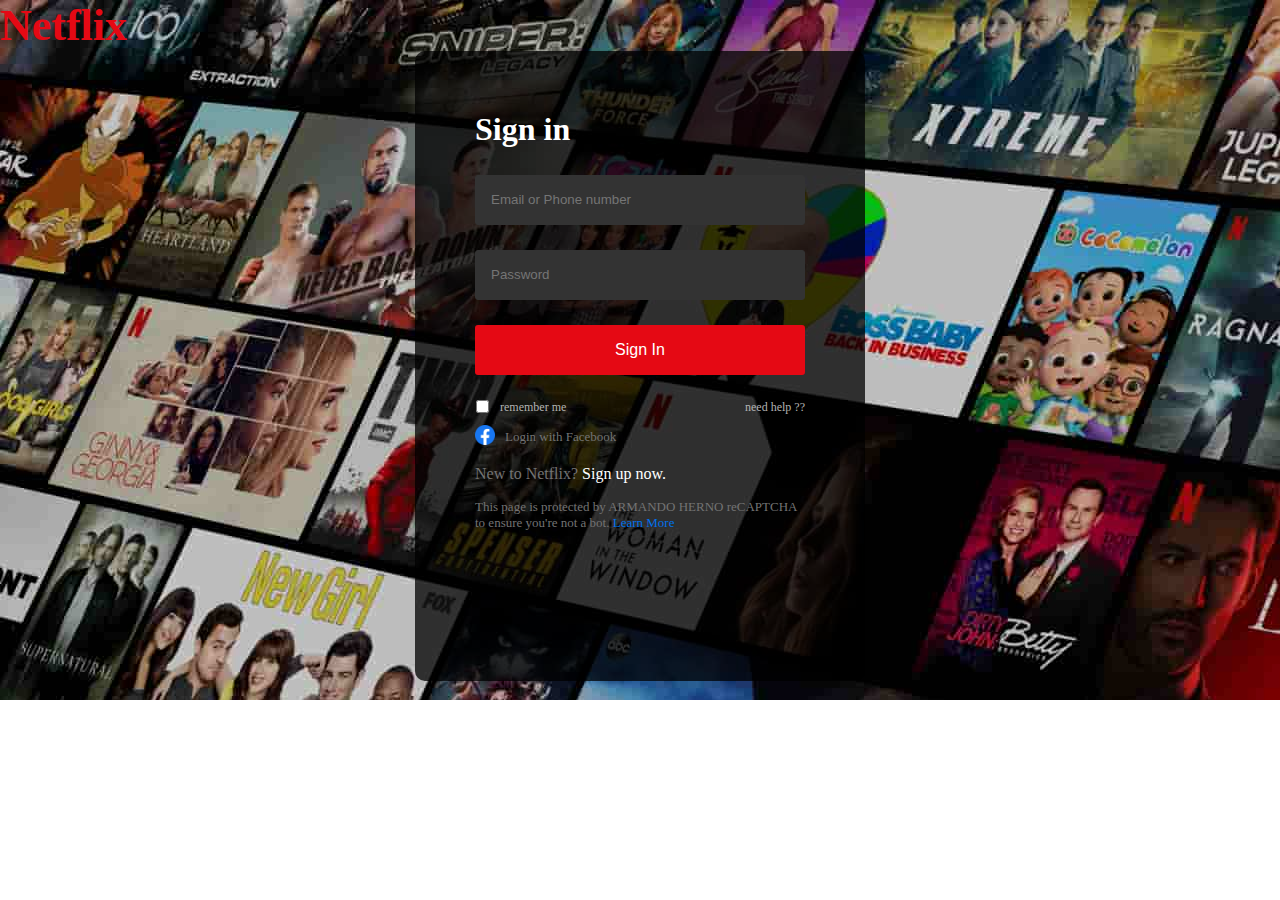
<file: NETFLIX WEBSITE LOGIN CLONE/login.html>
<!DOCTYPE html>
<html lang="en">
<head>
    <meta charset="UTF-8">
    <meta http-equiv="X-UA-Compatible" content="IE=edge">
    <meta name="viewport" content="width=device-width, initial-scale=1.0">
    <title>LOGIN</title>
    <link rel="stylesheet" type="text/css" href="style.css">
</head>
<body>
    <div class="bg-img">
            <a class="navbar-brand">Netflix</a>
            <div class="login-body">
                <div class="login-box">
                    <h2>Sign in</h2>
                    <form>
                        <div class="input-wrap">
                            <input type="text" placeholder="Email or Phone number">
                        </div>
                        <div class="input-wrap">
                            <input type="password" placeholder="Password">
                        </div>
                        <div class="input-wrap">
                            <button>Sign In</button>
                        </div>
                        <div class="support">
                            <div class="remember">
                                <span><input type="checkbox" style="margin: 0; padding: 0; height: 13px"></span>
                                <span>remember me</span>
                            </div>
                            <div class="need-help">
                                need help ??
                            </div>
                        </div>
                        <div class="login-footer">
                            <div class="login-facebook">
                                <span><img src="fblogo.png" alt="fblogo"></span>
                                <span><a href="#">Login with Facebook</a></span>
                            </div>
                            <div class="sign-up">
                                <p>New to Netflix? <a href="#">Sign up now.</a></p>
                            </div>
                            <div class="terms">
                                <p>This page is protected by ARMANDO HERNO reCAPTCHA to ensure you're not a bot. <a href="#">Learn More</a></p>
                            </div>
                        </div>
                    </form>
                </div>
            </div>
        </div>
      
</body>
</html>
</file>
<file: NETFLIX WEBSITE LOGIN CLONE/style.css>
:root {
   --bs-red: #e50914;
}

body {
   padding: 0;
   margin: 0;
   font-family: "Nunito Sans";
}

img {
   max-width: 100%;
}

section {
   border-top: 8px solid #222;
   padding-top: 50px;
   padding-bottom: 40px;
   background-color: #000000;
}

section h2 {
   font-size: 55px;
   color: #fff;
   font-weight: bold;
}

section p {
   font-size: 22px;
   color: #fff;
}

h1 {
   color: #fff;
   font-size: 80px;
}

h3,
h5 {
   color: #fff;
}

.text-common {
   color: #757575;
}

.row {
   margin: 0px;
}

.navbar {
   position: absolute;
   width: 100%;
}

.form-select {
   background-color: #333;
   border: 1px solid #757575;
   color: #757575;
   height: 52px;
}

a.navbar-brand {
   color: #e50914 !important;
   font-size: 44px;
   font-weight: bold;
}

.bg-img {
   background-image: url(bg.jpg);
   height: 700px;
}

.layer {
   background-color: rgba(0, 0, 0, 0.5);
   display: flex;
   align-items: center;
   justify-content: center;
   flex-direction: column;
   width: 100%;
   height: 100%;
}

.top-sign-in {
   height: 34px;
   margin-top: 10px;
   padding-top: 5px;
}

.input-group-text {
   font-size: 28px;
   background-color: #e50914;
   color: #fff;
   border: 0px;
   cursor: pointer;
}

.btn-check:focus+.btn,
.btn:focus {
   box-shadow: none;
}

.main-search input {
   height: 70px;
}

.faq .btn {
   width: 100%;
   height: 72px;
   background-color: #303030;
   font-size: 30px;
   padding-top: 12px;
   text-align: left;
   padding-left: 30px;
   margin-bottom: 10px;
   border-radius: 0px;
}

.multi-collapse.show {
   margin-bottom: 10px;
}

.faq .card {
   background-color: #303030;
   font-size: 26px;
   color: #fff;
   padding-left: 30px;
}

footer {
   background-color: #000000;
   padding-top: 40px;
   border-top: 8px solid #222;
}

footer ul {
   list-style-type: none;
}

footer ul li {
   color: #757575;
   margin-bottom: 15px;
}

footer a {
   text-decoration: none;
   color: #757575;
}

footer a:hover {
   color: #757575;
   text-decoration: underline;
}

@media(min-width: 1200px) {
   .main-search .input-group {
      width: 60%;
      margin: 0 auto;
   }
}

@media(max-width: 800px) {
   .layer h1 {
      font-size: 60px;
   }
}

@media(max-width: 768px) {
   .reverse {
      flex-direction: column-reverse;
   }
}

@media(max-width: 612px) {
   .layer h1 {
      font-size: 50px;
   }
   .layer h5 {
      font-size: 20px;
   }
   section h2 {
      font-size: 40px;
   }
   .main-search input,
   .input-group-text {
      width: 100% !important;
      border-radius: 0px;
      border: 0px;
   }
   .input-group-text {
      margin-top: 5px;
   }
   .faq .btn {
      font-size: 20px;
      height: auto;
      padding-top: 5px;
      padding-left: 10px;
   }
   .faq .card {
      font-size: 16px;
      padding-left: 10px;
   }
   section p {
      font-size: 18px;
   }
}

@media(max-width: 515px) {
   .layer h1 {
      font-size: 40px;
   }
   .layer h5 {
      font-size: 16px;
   }
   .bottom-search p {
      padding-left: 10px;
      padding-right: 10px;
   }
   a.navbar-brand {
      font-size: 32px;
   }
   .form-select {
      height: 40px;
   }
   .top-sign-in {
      margin-top: 3px;
   }
   .px-5 {
      padding-right: 10px!important;
      padding-left: 10px!important;
   }
   .layer h3 {
      font-size: 20px;
   }
   .layer h5 {
      font-size: 14px;
   }
}

@media(max-width:425px) {
   .layer h1 {
      font-size: 34px;
   }
}

.login-body{
   padding: 60px;
   z-index: 90;
   position: relative;
   max-width: 450px;
   height: 630px;
   margin-left: 50%;
   background: rgba(0, 0, 0, 0.75);
   border-radius: 10px;
   box-sizing: border-box;
   transform: translateX(-50%);
}

.login-body h2{
   font-size: 32px;
   color:#fff;
   margin-top: 0;
}

.login-body input{
   height: 50px;
   width: 100%;
   border-radius: 3px;
   color: #fff;
   background: #333;
   border: 1px solid #333;
   padding-left: 15px;
   box-sizing: border-box;
   outline: none;
}

.input-wrap{
   margin-bottom: 25px;
}

.login-body button{
   height: 50px;
   width: 100%;
   color: #fff;
   background: #e50914;
   border-radius: 3px;
   font-weight: 500;
   font-size: 16px;
   border: #e50914;
}

.support{
   display: flex;
   color: #b3b3b3;
   justify-content: space-between;
   font-size: 12px;
}

.support input{
   width: 15px;
   height: 15px;
}

.remember{
   display: flex;
   align-items: center;
}

.remember span{
   margin-right: 10px;
   height: 25px;
}

.login-facebook{
   display: flex;
   align-items: center;
   width: 100%;
   color: #737373;
}

.login-facebook img{
   width: 20px;
   height: 20px;
}

.login-facebook span{
   margin-right: 10px;
   font-size: 13px;
}

.login-facebook span a{
   text-decoration: none;
   color: #737373;
}

.sign-up{
   color: #737373;
   font-size: 16px;
}

.sign-up a{
   color: #fff;
   font-size: 16px;
   text-decoration: none;
}

.terms{
   color: #737373;
   font-size: 13px;
}

.terms a{
   text-decoration: none;
   color: #0071eb;
}
</file>
